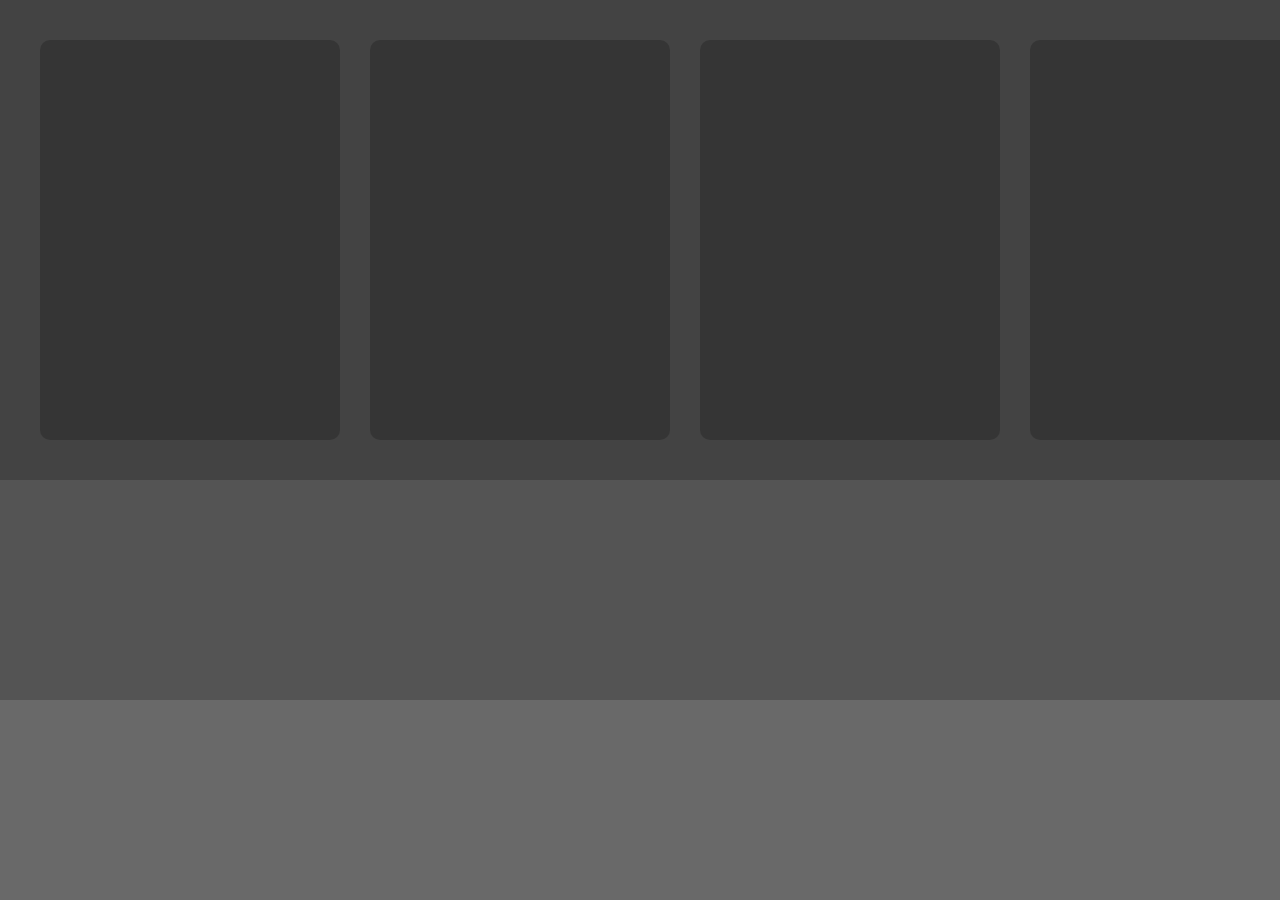
<file: test.html>
<!DOCTYPE html>
<html lang="en">
<head>
    <style>
        body{
            margin: 0;
            overflow-x: hidden;
            background-color: dimgray;
        }
        .cos{
            background-color: rgba(0, 0, 0, 0.2);
            width: 100%;
            height: 700px;
        }
        #card-container{
            background-color: rgba(0, 0, 0, 0.2);
            display: flex;
            gap: 30px;
            position: absolute;
            padding: 40px;
            user-select: none;
        }
        .card{
            width: 300px;
            height: 400px;
            background-color: rgba(0, 0, 0, 0.2);
            user-select: none;
            border-radius: 10px;
        }
    </style>
</head>
<body>
    <div class="cos" id="drag">
        <div id="card-container" data-last-position="0">
            <div class="card"></div>
            <div class="card"></div>
            <div class="card"></div>
            <div class="card"></div>
            <div class="card"></div>
        </div>
    </div>
    <script>
        const drag = document.getElementById("drag");
        const cardContainer = document.getElementById("card-container");
        
        let isDragging = false;

        drag.addEventListener("mousedown", (e) => {
            isDragging = true;
            cardContainer.dataset.mouseDownAt = e.clientX;
        });

        window.onmousemove = (e) => {
            if(!isDragging) return;
            delta = e.clientX - cardContainer.dataset.mouseDownAt;

            cardContainer.animate({
                transform: `translateX(${parseFloat(cardContainer.dataset.lastPosition) + parseFloat(delta)}px)`
            }, { duration: 1200, fill: "forwards" });

            const centerScreen = window.innerWidth / 2;

            for (const card of cardContainer.getElementsByClassName("card")) {
                const rect = card.getBoundingClientRect();
                const cardCenter = rect.left + rect.width / 2;

                const distance = Math.abs(centerScreen - cardCenter);

                const maxDistance = window.innerWidth / 2;

                const scale = Math.max(
                    1,
                    1.1 - (distance / maxDistance) * 0.2
                );

                card.animate({
                    transform: `scale(${scale})`
                }, { duration: 1200, fill: "forwards" });
            }
        }

        window.addEventListener("mouseup", (e) => {
            if(isDragging){
                isDragging = false;
                cardContainer.dataset.lastPosition = parseFloat(cardContainer.dataset.lastPosition) + parseFloat(delta);
            }
        });

        
    </script>
</body>
</html>
</file>
